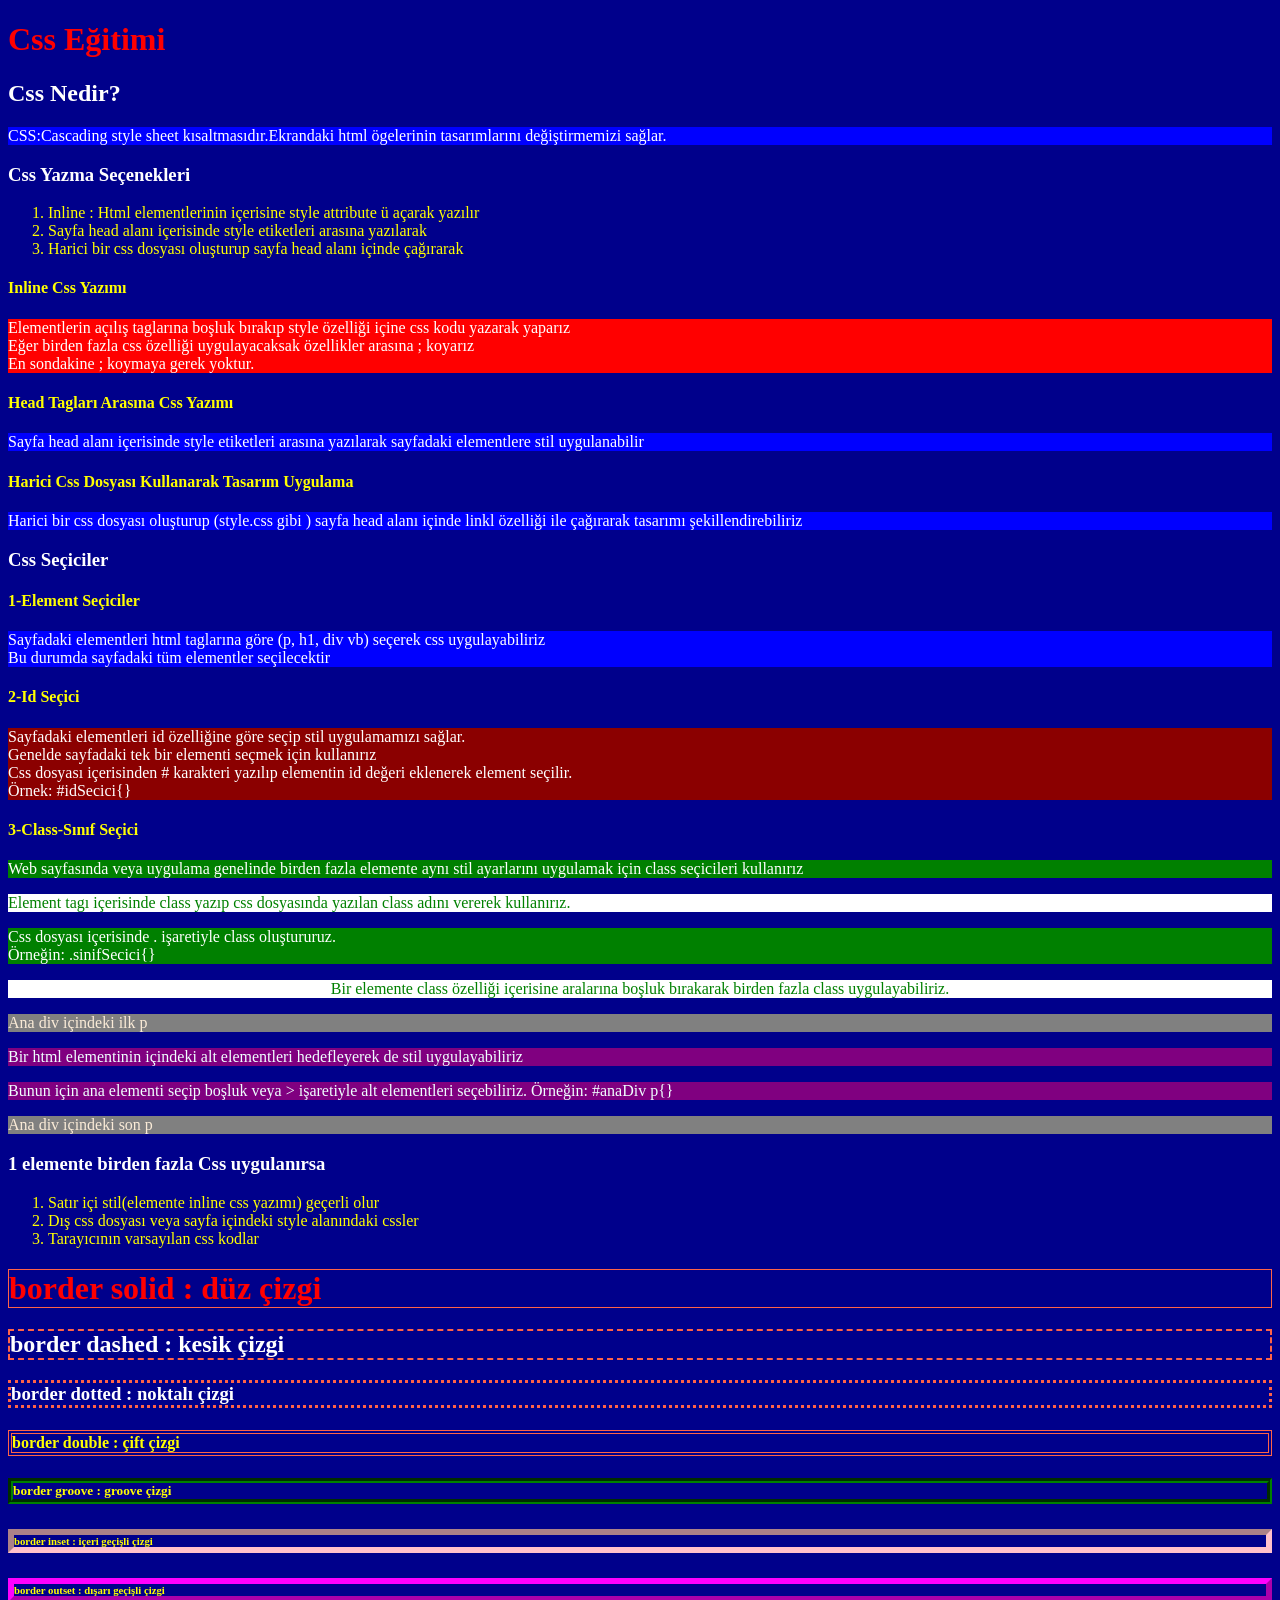
<file: WebEgitimi/Css Egitimi/Css-01-giris.html>
﻿<!DOCTYPE html>
<html>
<head>
    <meta charset="utf-8" />
    <title>Css Eğitimi</title>
    <style>
        /*Css de yorum satırı
            css de seçicileri kullanarak seçtiğiniz elementlere stil uygulayabiliriz.
        */
        body {background-color: darkblue; color: yellow}
        h1 {color: red; }
        h2,
        h3 {color: white }
    </style>
    <link href="../stil.css" rel="stylesheet" />
</head>
<body>
    <h1>Css Eğitimi</h1>
    <h2>Css Nedir?</h2>
    <p>
        CSS:Cascading style sheet kısaltmasıdır.Ekrandaki html ögelerinin tasarımlarını değiştirmemizi sağlar.
    </p>
    <h3>Css Yazma Seçenekleri</h3>
     <ol>
         <li>Inline : Html elementlerinin içerisine style attribute ü açarak yazılır
         </li>
         <li>
             Sayfa head alanı içerisinde style etiketleri arasına yazılarak
         </li>
         <li>
             Harici bir css dosyası oluşturup sayfa head alanı içinde çağırarak
         </li>
     </ol>

     <h4>Inline Css Yazımı</h4>
     <p style="background-color:red; color:white;">
       Elementlerin açılış taglarına boşluk bırakıp style özelliği içine css kodu yazarak yaparız
         <br />
         Eğer birden fazla css özelliği uygulayacaksak özellikler arasına ; koyarız
         <br />
         En sondakine ; koymaya gerek yoktur.
     </p>
     <h4>Head Tagları Arasına Css Yazımı</h4>
     <p>
         Sayfa head alanı içerisinde style etiketleri arasına yazılarak sayfadaki elementlere stil uygulanabilir
     </p>

     <h4>Harici Css Dosyası Kullanarak Tasarım Uygulama</h4>
     <p>
         Harici bir css dosyası oluşturup (style.css gibi ) sayfa head alanı içinde linkl özelliği ile çağırarak tasarımı şekillendirebiliriz
     </p>

     <h3>Css Seçiciler</h3>
     <h4>1-Element Seçiciler</h4>
     <p>
         Sayfadaki elementleri html taglarına göre (p, h1, div vb) seçerek css uygulayabiliriz
         <br />
         Bu durumda sayfadaki tüm elementler seçilecektir
     </p>

     <h4>2-Id Seçici</h4>
     <div id="idSecici">
         Sayfadaki elementleri id özelliğine göre seçip stil uygulamamızı sağlar.
         <br />
         Genelde sayfadaki tek bir elementi seçmek için kullanırız
         <br />
         Css dosyası içerisinden # karakteri yazılıp elementin id değeri eklenerek element seçilir.
         <br />
         Örnek: #idSecici{}
      </div>

     <style>
         #idSecici {
             background-color: darkred; color: white; }
     </style>

     <h4>3-Class-Sınıf Seçici</h4>
     <div class="sinifSecici">
         Web sayfasında veya uygulama genelinde birden fazla elemente aynı stil ayarlarını uygulamak için class seçicileri kullanırız
     </div>
     <p class="sinifSecici">
         Element tagı içerisinde class yazıp css dosyasında yazılan class adını vererek kullanırız.
     </p>
     <div class="sinifSecici">
         Css dosyası içerisinde . işaretiyle class oluştururuz.
         <br />
         Örneğin: .sinifSecici{}
     </div>

     <style>
         .sinifSecici {/*sinirSecici class eklenmiş elementlere uygulanır*/ background-color: green; color:white; }
         p.sinifSecici {/*sinifSecici classı eklenmiş p elementlerine uygulanır */ background-color:white; color: green; }
         .center {text-align: center}
     </style>

     <p class="sinifSecici center">
         Bir elemente class özelliği içerisine aralarına boşluk bırakarak birden fazla class uygulayabiliriz.
     </p>

     <div id="anaDiv">
         <p>
             Ana div içindeki ilk p
         </p>
         <p>
             Bir html elementinin içindeki alt elementleri hedefleyerek de stil uygulayabiliriz
         </p>
         <p>
             Bunun için ana elementi seçip boşluk veya > işaretiyle alt elementleri seçebiliriz.
             Örneğin: #anaDiv p{}
         </p>
         <p>
             Ana div içindeki son p
         </p>
     </div>
     <style>
         div#anaDiv p {/*divlerden id değeri anaDiv olan elementin altındaki tüm p leri seç*/ background-color: purple; color: azure; }
         #anaDiv p:first-child { background-color: gray; color:antiquewhite; }
         #anaDiv p:last-child { background-color: gray; color: antiquewhite;}
     </style>

     <h3>1 elemente birden fazla Css uygulanırsa</h3>
     <ol>
         <li>Satır içi stil(elemente inline css yazımı) geçerli olur</li>
         <li>Dış css dosyası veya sayfa içindeki style alanındaki cssler</li>
         <li>Tarayıcının varsayılan css kodlar</li>
     </ol>

     <h1 style="border: 1px solid tomato">border solid : düz çizgi</h1>
     <h2 style="border: 2px dashed tomato">border dashed : kesik çizgi</h2>
     <h3 style="border: 3px dotted tomato">border dotted : noktalı çizgi</h3>
     <h4 style="border: 4px double tomato">border double : çift çizgi</h4>
     <h5 style="border: 5px groove green">border groove : groove çizgi</h5>
     <h6 style="border: 6px inset pink">border inset : içeri geçişli çizgi</h6>
     <h6 style="border: 6px outset magenta">border outset : dışarı geçişli çizgi</h6>

</body>
</html>
</file>
<file: WebEgitimi/stil.css>
﻿body {
}
p{
    background-color:blue; color:white; }
</file>
